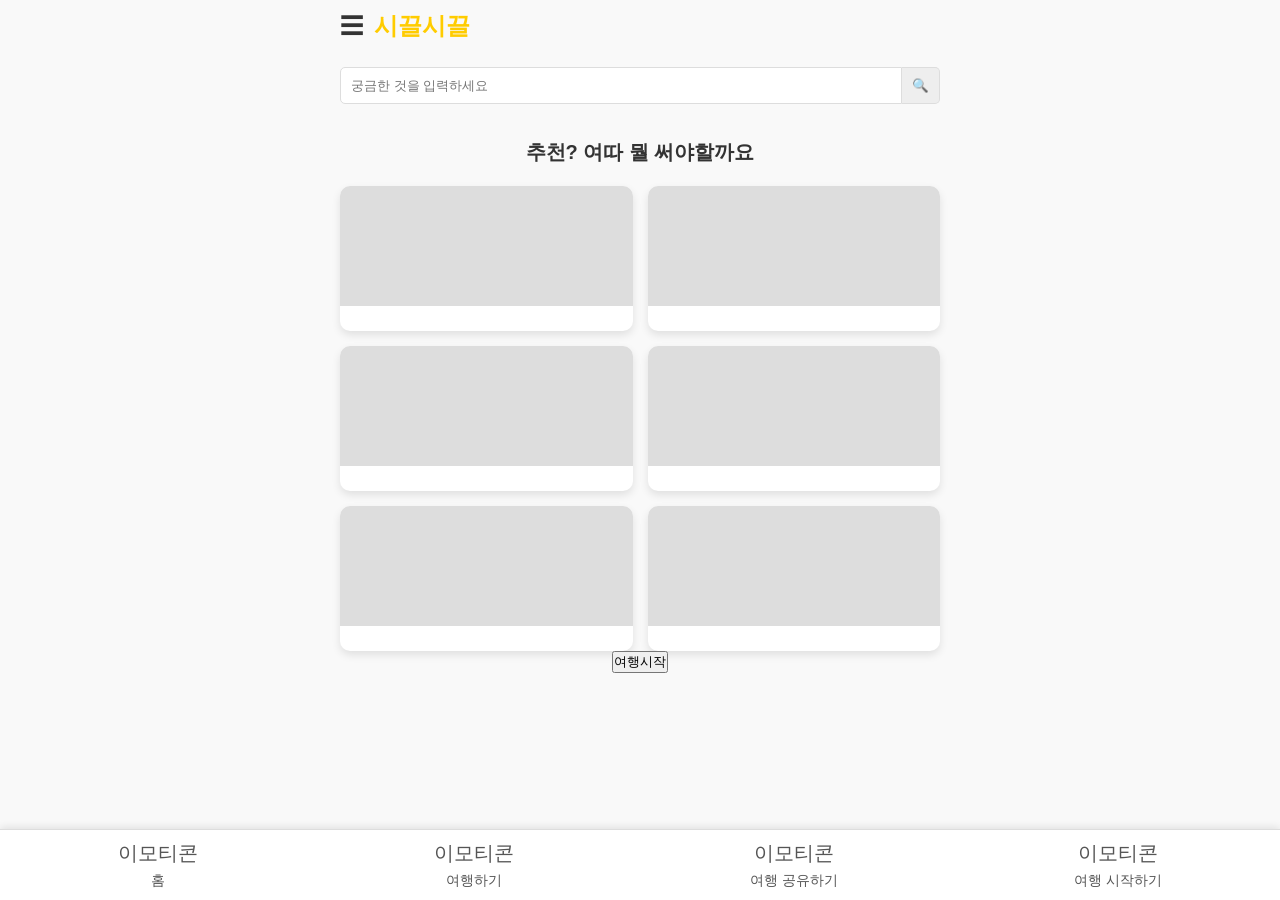
<file: templates/Home.html>
<!DOCTYPE html>
<html lang="ko">
<head>
  <meta charset="UTF-8">
  <meta name="viewport" content="width=device-width, initial-scale=1.0">
  <title>해커톤</title>
  <link rel="stylesheet" href="/static/Home/home.css">
</head>
<body>

  <!-- 헤더 -->
  <header class="header">
    <div class="header-left">
      <div class="menu-icon">&#9776;</div> 
      <h1 class="logo">시끌시끌</h1> 
    </div>
  </header>

  <!-- 검색창 -->
  <div class="search-container">
    <input type="text" class="search-input" placeholder="궁금한 것을 입력하세요">
    <button class="search-btn">&#128269;</button>
  </div>

  <!--제목-->
  <section class="title-section">
    <h2>추천? 여따 뭘 써야할까요</h2>
  </section>

  
  <section class="cards-container">
    
    <div class="card">
      <div class="placeholder-image"></div>
      <div class="card-content">
        <h3></h3>
        <p></p>
        <p></p>
      </div>
    </div>

    
    <div class="card">
      <div class="placeholder-image"></div>
      <div class="card-content">
        <h3></h3>
        <p></p>
        <p></p>
      </div>
    </div>

    
    <div class="card">
      <div class="placeholder-image"></div>
      <div class="card-content">
        <h3></h3>
        <p></p>
        <p></p>
      </div>
    </div>

    
    <div class="card">
      <div class="placeholder-image"></div>
      <div class="card-content">
        <h3></h3>
        <p></p>
        <p></p>
      </div>
    </div>

    
    <div class="card">
      <div class="placeholder-image"></div>
      <div class="card-content">
        <h3></h3>
        <p></p>
        <p></p>
      </div>
    </div>

    
    <div class="card">
      <div class="placeholder-image"></div>
      <div class="card-content">
        <h3></h3>
        <p></p>
        <p></p>
      </div>
    </div>
  </section>

  <!-- 시작 버튼 -->
  <button class="start-btton">여행시작</button>

  <!-- 네비게이션 바 -->
  <nav class="bottom-nav">
    <a href="#" class="nav-item">
      <span>이모티콘</span>
      <p>홈</p>
    </a>
    <a href="#" class="nav-item">
      <span>이모티콘</span>
      <p>여행하기</p>
    </a>
    <a href="#" class="nav-item">
      <span>이모티콘</span>
      <p>여행 공유하기</p>
    </a>
    <a href="#" class="nav-item">
        <span>이모티콘</span>
        <p>여행 시작하기</p>
      </a>
  </nav>

</body>
</html>
</file>
<file: static/Home/home.css>
* {
    margin: 0;
    padding: 0;
    box-sizing: border-box;
    font-family: Arial, sans-serif;
}

body {
    background-color: #f9f9f9;
    color: #333;
    display: flex;
    flex-direction: column;
    align-items: center;
    padding-bottom: 60px; 
}

.header {
    display: flex;
    justify-content: flex-start;
    align-items: center;
    width: 100%;
    max-width: 600px;
    padding: 10px 0;
}

.header-left {
    display: flex;
    align-items: center;
}

.logo {
    font-size: 24px;
    color: #ffcc00;
    font-weight: bold;
    margin-left: 10px; /* 로고와 메뉴 아이콘 간격 */
}

.menu-icon {
    font-size: 24px;
    cursor: pointer;
}

.search-container {
    display: flex;
    align-items: center;
    width: 100%;
    max-width: 600px;
    margin: 15px 0;
}

.search-input {
    flex: 1;
    padding: 10px;
    border: 1px solid #ddd;
    border-radius: 5px 0 0 5px;
}

.search-btn {
    padding: 10px;
    background-color: #eee;
    border: 1px solid #ddd;
    border-left: none;
    border-radius: 0 5px 5px 0;
    cursor: pointer;
}

.title-section h2 {
    margin: 20px 0;
    font-size: 20px;
    font-weight: bold;
    color: #333;
    text-align: center;
}

.cards-container {
    display: grid;
    grid-template-columns: repeat(2, 1fr);
    gap: 15px;
    width: 100%;
    max-width: 600px;
}

.card {
    background-color: #fff;
    border-radius: 10px;
    overflow: hidden;
    box-shadow: 0 4px 8px rgba(0, 0, 0, 0.1);
    transition: transform 0.3s;
}

.card:hover {
    transform: translateY(-5px);
}

.placeholder-image {
    width: 100%;
    height: 120px;
    background-color: #ddd;
}

.card-content {
    padding: 10px;
    text-align: center;
}

.card-content h3 {
    font-size: 16px;
    color: #333;
    margin: 5px 0;
}

.card-content p {
    font-size: 14px;
    color: #888;
    margin: 3px 0;
}

.start-btn {
    margin-top: 20px;
    padding: 12px 30px;
    background-color: #333;
    color: #fff;
    font-size: 16px;
    border: none;
    border-radius: 5px;
    cursor: pointer;
    transition: background-color 0.3s;
}

.start-btn:hover {
    background-color: #555;
}

/*내비게이션바*/
.bottom-nav {
    position: fixed;
    bottom: 0;
    left: 0;
    width: 100%;
    display: flex;
    justify-content: space-around;
    background-color: #fff;
    border-top: 1px solid #ddd;
    padding: 10px 0;
    box-shadow: 0 -2px 8px rgba(0, 0, 0, 0.1);
    z-index: 1000; 
}

.nav-item {
    display: flex;
    flex-direction: column;
    align-items: center;
    font-size: 14px;
    color: #555;
    text-decoration: none;
}

.nav-item span {
    font-size: 20px;
    margin-bottom: 5px;
}
</file>
